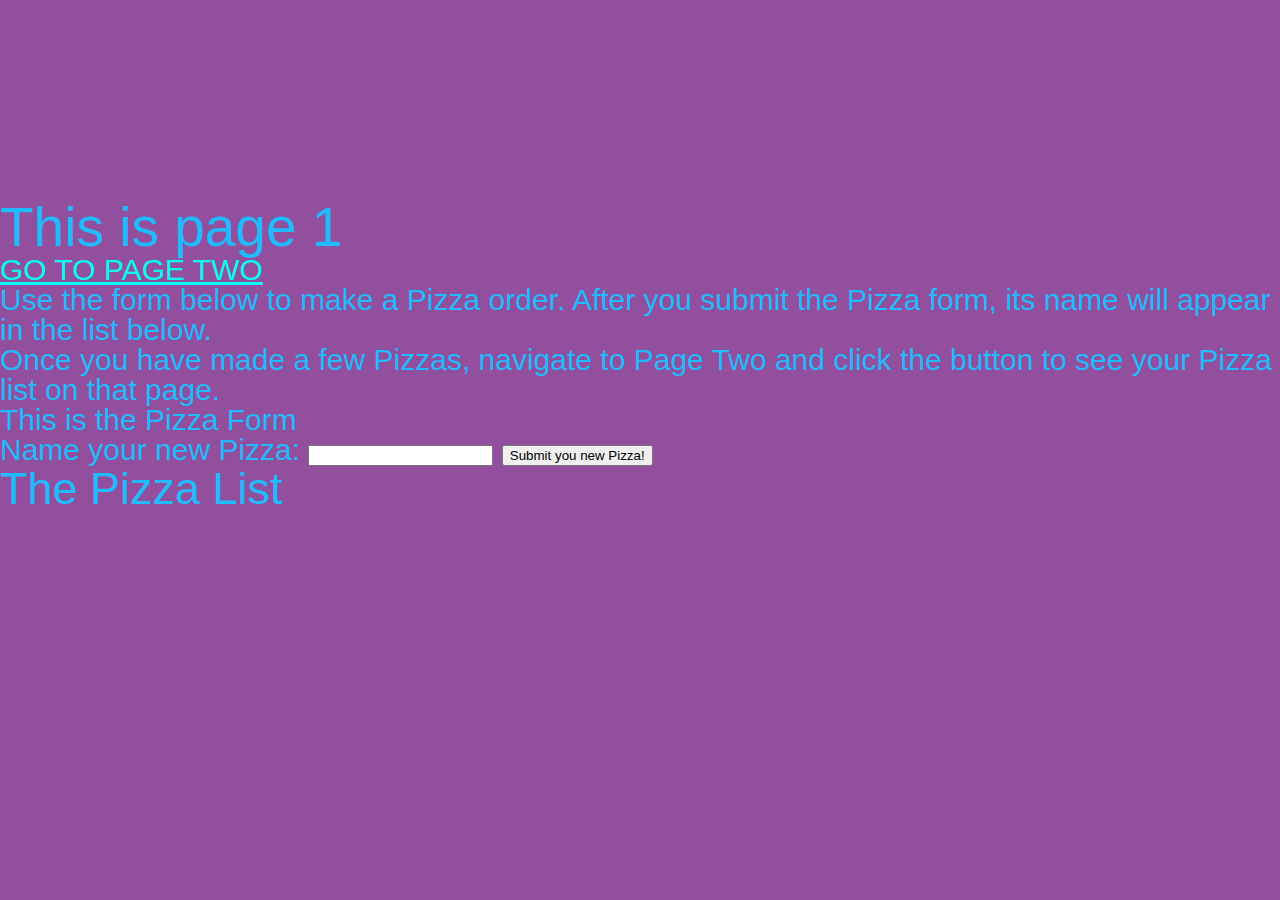
<file: index.html>
<!DOCTYPE html>

<html>
  <head>
    <meta charset="utf-8">
    <meta http-equiv="X-UA-Compatible" content="IE=edge">
    <title>Pizza Site</title>
    <meta name="description" content="">
    <meta name="viewport" content="width=device-width, initial-scale=1">
    <link rel="stylesheet" href="css/reset.css">
    <link rel="stylesheet" href="css/main.css">
    <link rel="icon" type="image/x-icon" href="images/New-York-Pizza.jpg"/>

  </head>
  <body id="one">
    <h1>This is page 1</h1>
    <p><a href="pageTwo.html">Go to Page Two</a></p>
    <p>Use the form below to make a Pizza order. After you submit the Pizza form, its name will appear in the list below.</p>
    <p>Once you have made a few Pizzas, navigate to Page Two and click the button to see your Pizza list on that page.</p>

    <form id="pizzaForm">
      <fieldset>
        <legend>This is the Pizza Form</legend>
        <label>Name your new Pizza:
          <input type="text" name="pizzaInput" required  />
        </label>
        <button type="submit">Submit you new Pizza!</button>
      </fieldset>
    </form>
   
    <h2>The Pizza List</h2>
    <ul id="pizzaList"></ul>
    
    <script src="js/app.js" ></script>
    <script src="js/appOne.js" ></script>
  </body>
</html>
</file>
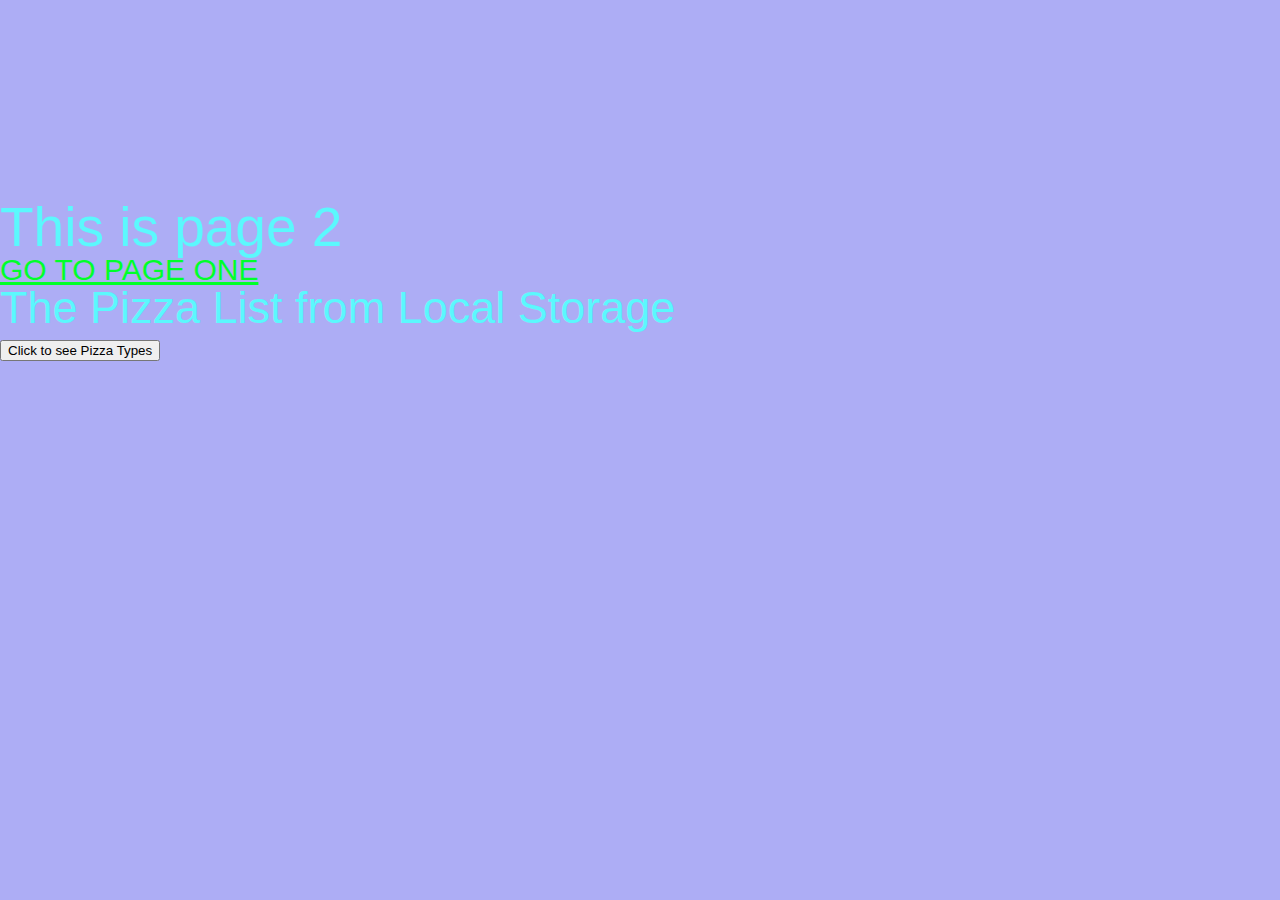
<file: pageTwo.html>
<!DOCTYPE html>

<html>
  <head>
    <meta charset="utf-8">
    <meta http-equiv="X-UA-Compatible" content="IE=edge">
    <title></title>
    <meta name="description" content="">
    <meta name="viewport" content="width=device-width, initial-scale=1">
    <link rel="stylesheet" href="css/reset.css">
    <link rel="stylesheet" href="css/main.css">
    <link rel="icon" type="image/x-icon" href="images/New-York-Pizza.jpg"/>
  </head>
  <body id="two">
    <h1>This is page 2</h1>
    <p><a href="index.html">Go to Page One</a></p>
    <h2>The Pizza List from Local Storage</h2>
    <button id="pizzaButton">Click to see Pizza Types</button>
   
    <ul id="pizzaList"></ul>
    
    <!-- <script src="js/app.js" ></script>
    <script src="js/appTwo.js" ></script> -->
  </body>
</html>
</file>
<file: css/main.css>
body {
  font-size: 30px;
  margin-top: 200px;
}

h1{
 font-size: 55px;
}
h2{
  font-size: 45px;
}
#one {
  font-family: Helvetica, sans-serif;
  color: rgb(31, 187, 253);
  background: rgb(145, 79, 158);
}

#two {
  font-family: Helvetica, sans-serif;
  color: rgb(91, 248, 253);
  background: rgb(173, 173, 245);
  /* background: rgb(0, 0, 0); */
}

#one a {
  text-transform: uppercase;
  color: rgb(0, 255, 242);
}

#two a {
  text-transform: uppercase;
  color: rgb(0, 255, 42);
}
</file>
